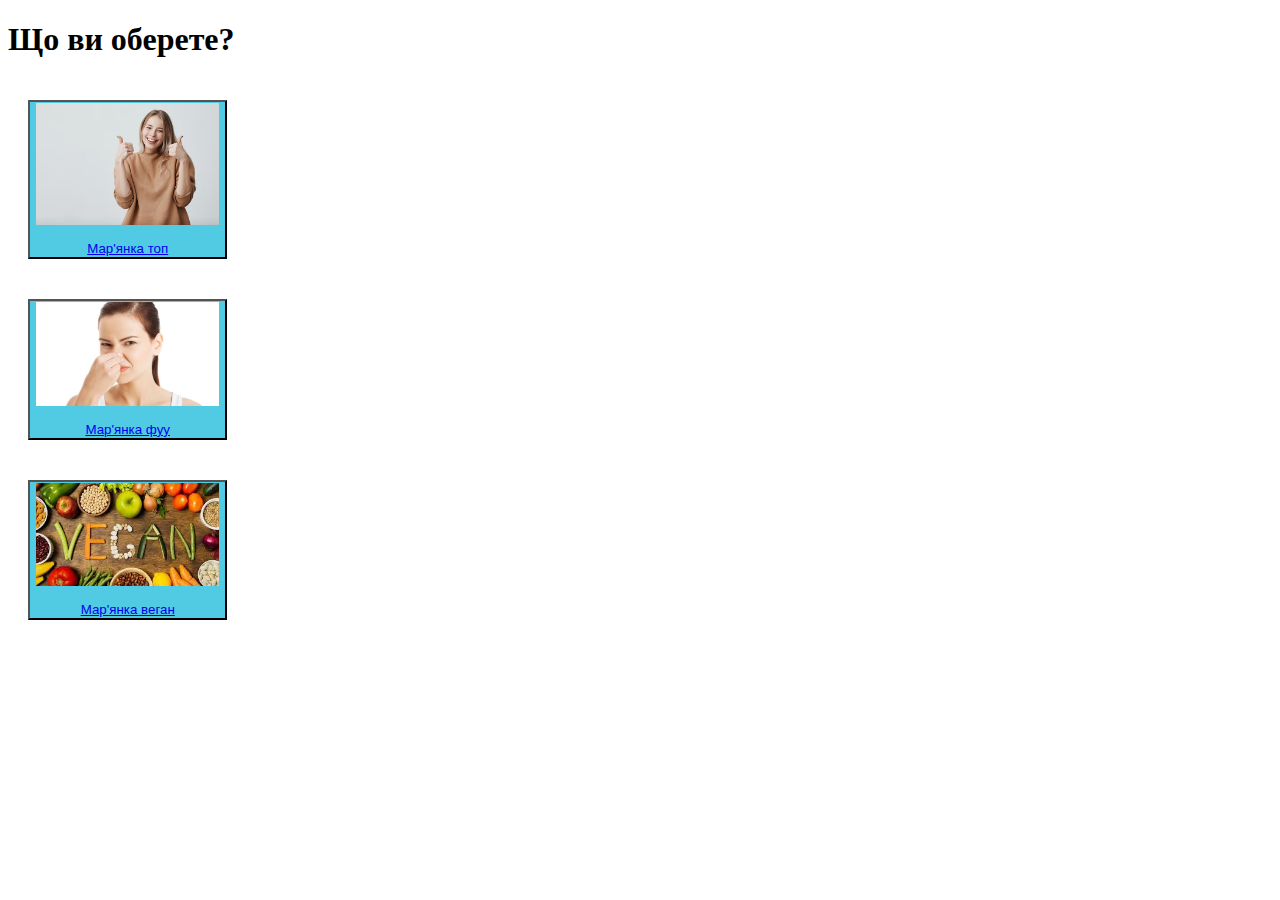
<file: index.html>
<!DOCTYPE html>
<html lang="en">
<head>
    <meta charset="UTF-8">
    <meta name="viewport" content="width=device-width, initial-scale=1.0">
    <title>Document</title>
    <link rel="stylesheet" href="./style.css" />
</head>
<body>
    <h1>Що ви оберете?</h1>
    <div><button id="top"><a href="./top.html"><img src="./portrait-fair-haired-beautiful-female-woman-with-broad-smile-thumbs-up_176420-14970.avif" alt=""><p></p>Мар'янка топ</button></div>
    <div><button id="fuu"><a href="./fuu.html"><img src="./screenshot_7-620x349.jpg" alt=""><p></p>Мар'янка фуу</button></div>
    <div><button id="veg"><a href="./veg.html"><img src="./завантаження.jpg" alt=""><p></p>Мар'янка веган</button></div>
</body>
</html>
</file>
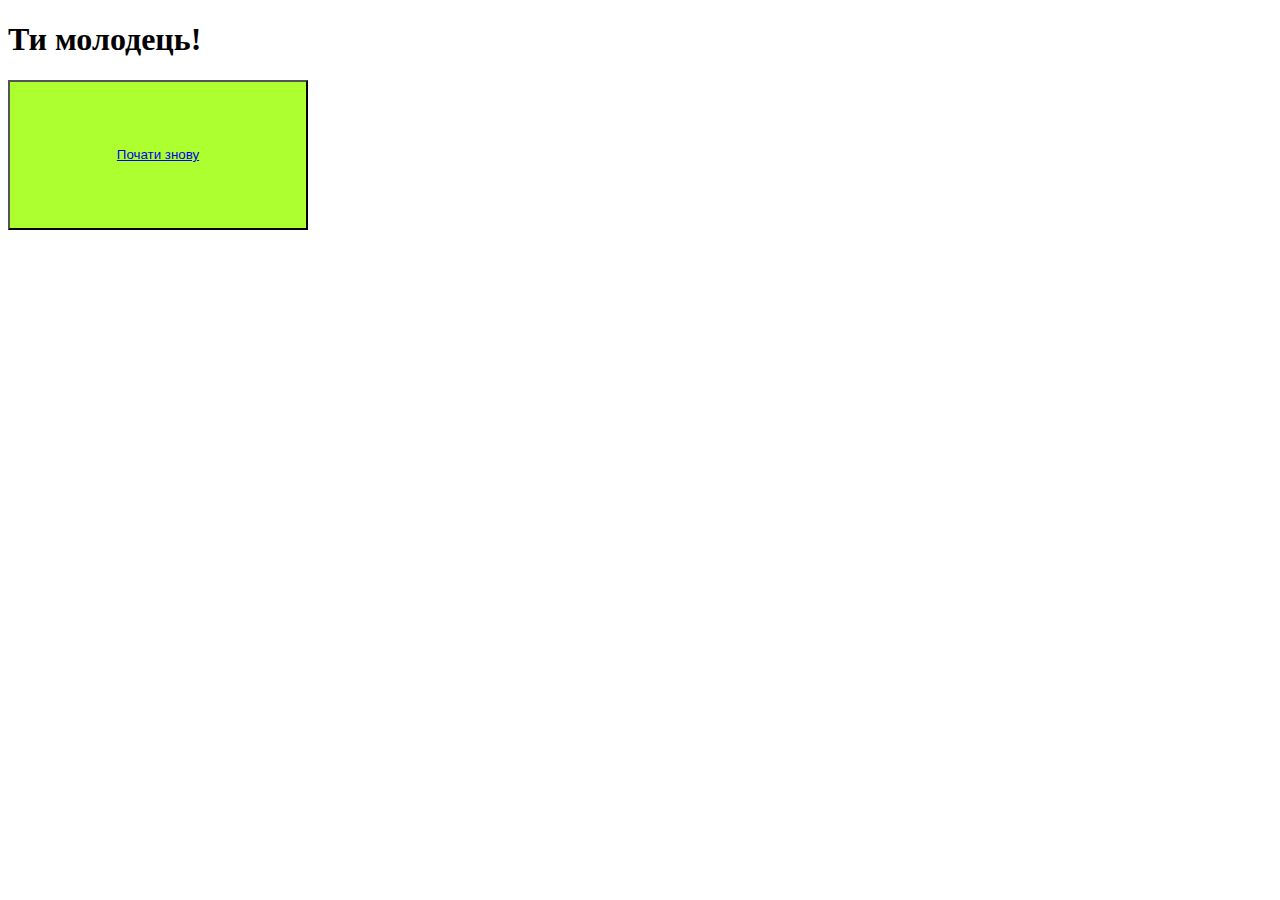
<file: top.html>
<!DOCTYPE html>
<html lang="en">
<head>
    <meta charset="UTF-8">
    <meta name="viewport" content="width=device-width, initial-scale=1.0">
    <title>Document</title>
    <style>

        button {
            background-color: greenyellow;
        height: 150px;
        width: 300px;
        }

    
    </style>
</head>
<body>
    <h1>Ти молодець!</h1>
    <button><a href="./index.html">Почати знову</a></button>
</body>
</html>
</file>
<file: style.css>
img {
    width: 20cap;
}

button {
    background-color: rgb(81, 203, 228);
}

div {
    padding: 20px;
}
</file>
